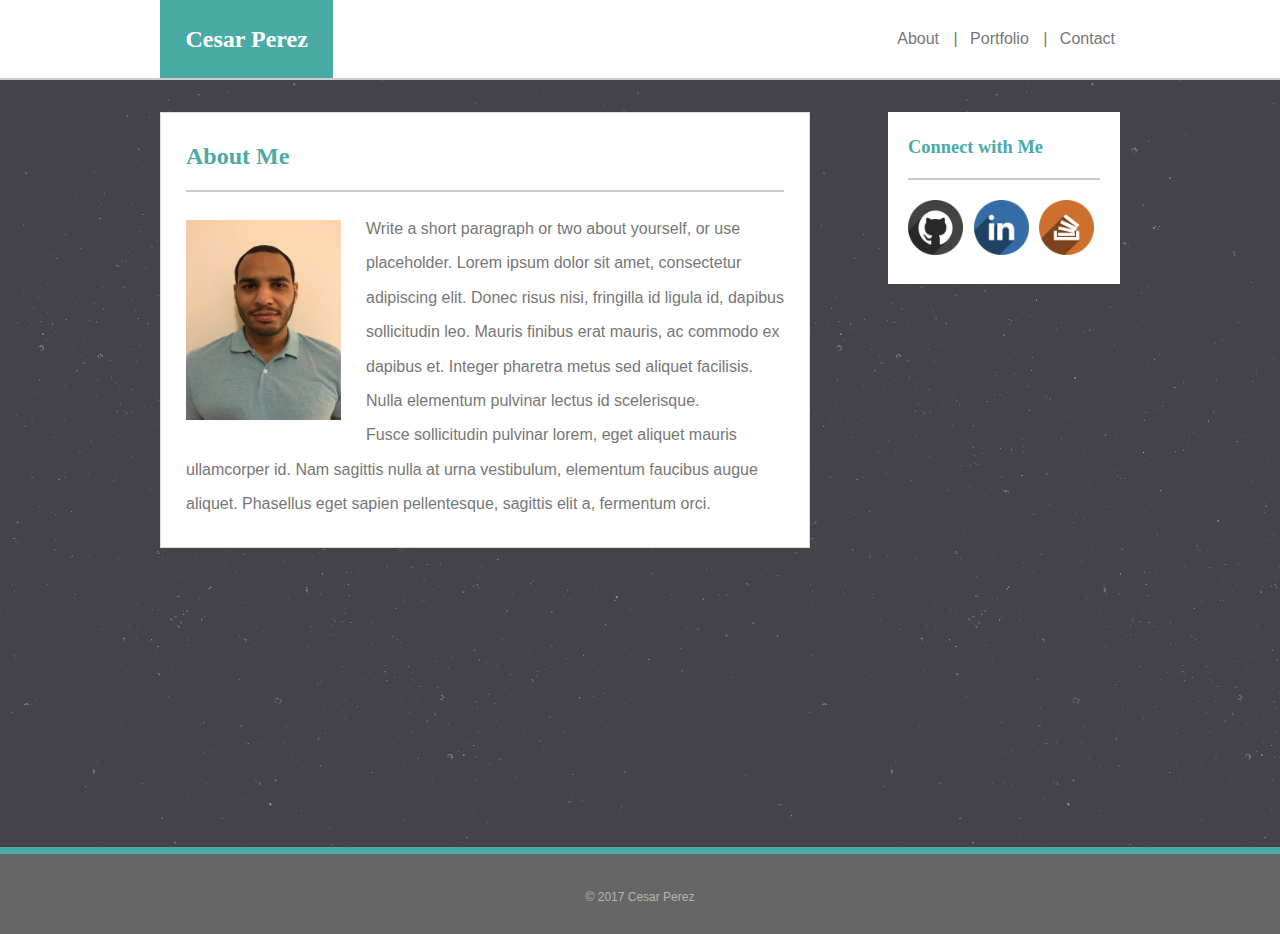
<file: index.html>
<!DOCTYPE html>
<html lang="en">
<head>
	<meta charset="UTF-8">
	<title>My Portfolio</title>

	<!-- link to CSS file -->
	<link rel="stylesheet" type="text/css" href="assets/css/style.css">
	<!-- link to reset CSS file -->
	<!-- <link rel="stylesheet" type="text/css" href="assets/css/reset.css"> -->
	
</head>

<body>

	<div class="header-container">

		<header class="header">

			<h1 id="header-name">Cesar Perez</h1>

			<ul id="header-menu">
				<li><a href="index.html">About</a></li>
				<li><a href="portfolio.html">Portfolio</a></li>
				<li><a href="contact.html">Contact</a></li>
			</ul>

		</header>
		
	</div>

	<div class="main-container clearfix">

		<div class="main-content">

			<h1 class="content-header">About Me</h1>

			<img id="bio-image" src="assets/images/Blue_short.jpg" alt="Cesar Perez" >

			<p>Write a short paragraph or two about yourself, or use placeholder. Lorem ipsum dolor sit amet, consectetur adipiscing elit. Donec risus nisi, fringilla id ligula id, dapibus sollicitudin leo. Mauris finibus erat mauris, ac commodo ex dapibus et. Integer pharetra metus sed aliquet facilisis. Nulla elementum pulvinar lectus id scelerisque.</p>

			<p>Fusce sollicitudin pulvinar lorem, eget aliquet mauris ullamcorper id. Nam sagittis nulla at urna vestibulum, elementum faucibus augue aliquet. Phasellus eget sapien pellentesque, sagittis elit a, fermentum orci.</p>

		</div>

		<div id="contact-info">
			
			<h2 class="contact-header">Connect with Me</h2>

			<img class="icons" src="assets/images/github_icon2.png">
			<img class="icons" src="assets/images/linkedin_icon2.png">
			<img class="icons" src="assets/images/stackoverflow_icon.png">

		</div>

	</div>

	<footer class="footer">

		<span id="footer-text">&copy; 2017 Cesar Perez</span>

	</footer>

</body>
</html>
</file>
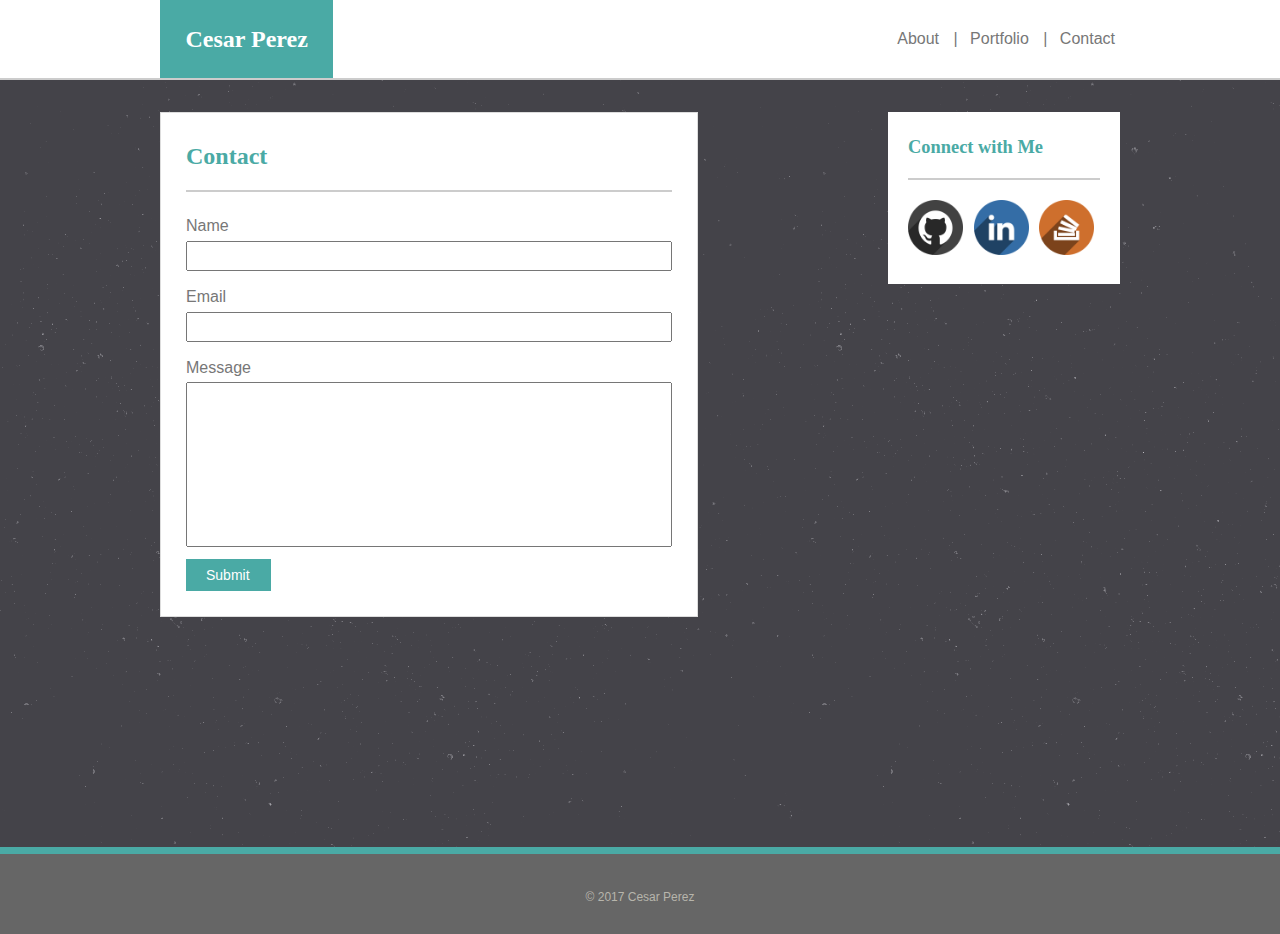
<file: contact.html>
<!DOCTYPE html>
<html lang="en">
<head>
	<meta charset="UTF-8">
	<title>Contact - My Portfolio</title>

	<!-- link to CSS file -->
	<link rel="stylesheet" type="text/css" href="assets/css/style.css">
	<!-- link to reset CSS file -->
	<!-- <link rel="stylesheet" type="text/css" href="assets/css/reset.css"> -->
	
</head>

<body>

	<div class="header-container">

		<header class="header">

			<h1 id="header-name">Cesar Perez</h1>

			<ul id="header-menu">
				<li><a href="index.html">About</a></li>
				<li><a href="portfolio.html">Portfolio</a></li>
				<li><a href="contact.html">Contact</a></li>
			</ul>

		</header>
		
	</div>

	<div class="main-container clearfix">

		<div class="main-content">

			<h1 class="content-header">Contact</h1>

			<p class="input-category">Name</p>
			<input id="name-box" type="text" name="name">

			<p class="input-category">Email</p> 
			<input id="email-box" type="text" name="email">

			<p class="input-category">Message</p>
			<input id="message-box" type="text" name="message">

			<a href="#" class="myButton">Submit</a>

		</div>

		<div id="contact-info">
			
			<h2 class="contact-header">Connect with Me</h2>

			<img class="icons" src="assets/images/github_icon2.png">
			<img class="icons" src="assets/images/linkedin_icon2.png">
			<img class="icons" src="assets/images/stackoverflow_icon.png">

		</div>

	</div>

	<footer class="footer">

		<span id="footer-text">&copy; 2017 Cesar Perez</span>

	</footer>

</body>

</html>
</file>
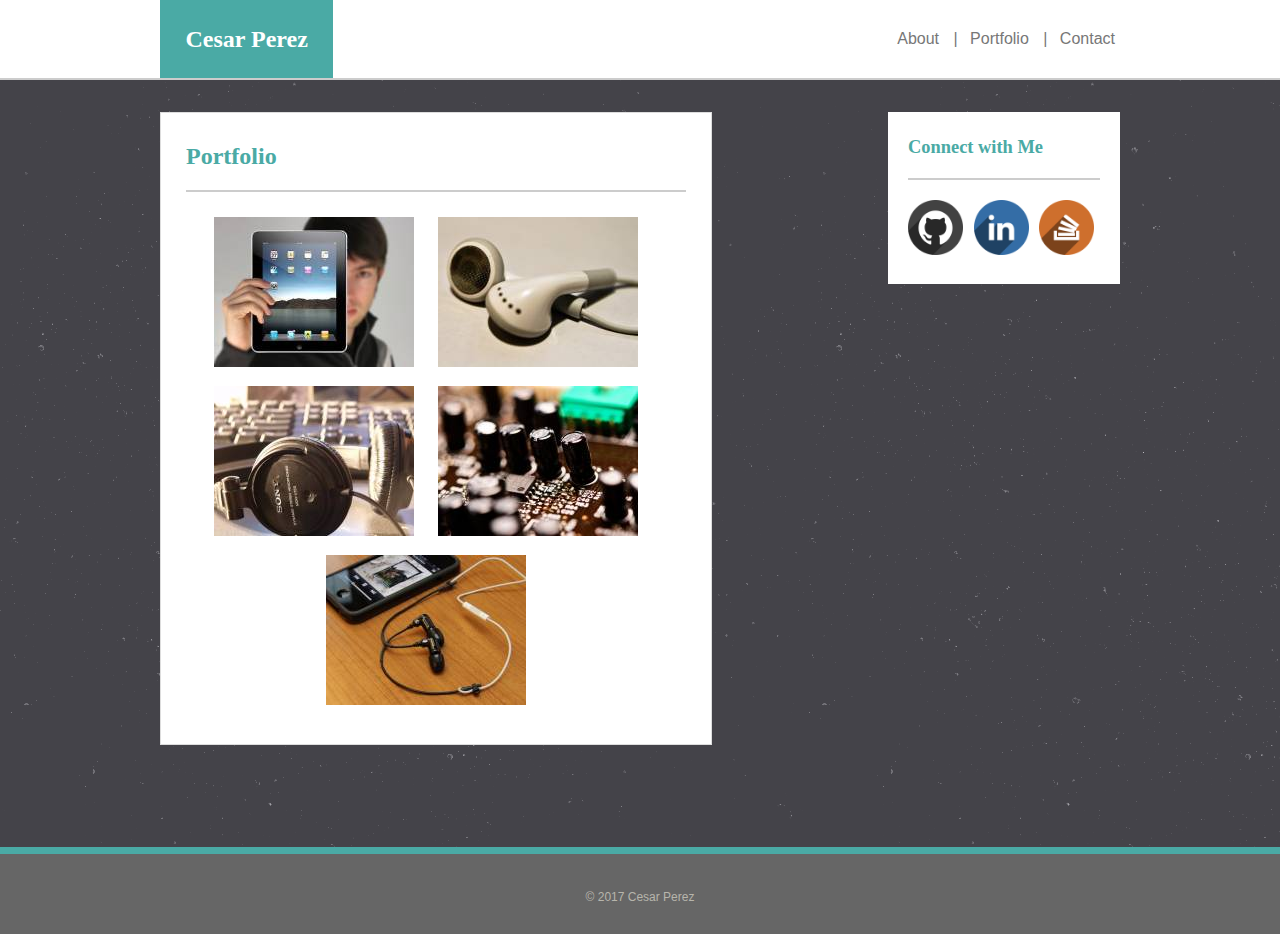
<file: portfolio.html>
<!DOCTYPE html>
<html lang="en">
<head>
	<meta charset="UTF-8">
	<title>Portfolio - My Portfolio</title>

	<!-- link to CSS file -->
	<link rel="stylesheet" type="text/css" href="assets/css/style.css">
	<!-- link to reset CSS file -->
	<!-- <link rel="stylesheet" type="text/css" href="assets/css/reset.css"> -->

</head>

<body>

	<div class="header-container">

		<header class="header">

			<h1 id="header-name">Cesar Perez</h1>

			<ul id="header-menu">
				<li><a href="index.html">About</a></li>
				<li><a href="portfolio.html">Portfolio</a></li>
				<li><a href="contact.html">Contact</a></li>
			</ul>

		</header>
		
	</div>

	<div class="main-container clearfix">

		<div class="main-content">

			<h1 class="content-header">Portfolio</h1>

			<div class="img-container">

				<img class="portfolio-img" src="assets/images/portfolio_img.jpg" />
				<img class="portfolio-img" src="assets/images/portfolio_img2.jpg" />
				<img class="portfolio-img" src="assets/images/portfolio_img3.jpg" />
				<img class="portfolio-img" src="assets/images/portfolio_img4.jpg" />
				<img class="portfolio-img" src="assets/images/portfolio_img5.jpg" />

			</div>
			
		</div>

		<div id="contact-info">
			
			<h2 class="contact-header">Connect with Me</h2>

			<img class="icons" src="assets/images/github_icon2.png">
			<img class="icons" src="assets/images/linkedin_icon2.png">
			<img class="icons" src="assets/images/stackoverflow_icon.png">

		</div>

	</div>

	<footer class="footer">

		<span id="footer-text">&copy; 2017 Cesar Perez</span>

	</footer>

</body>
</html>
</file>
<file: assets/css/style.css>
html {
  -webkit-box-sizing: border-box;
  -moz-box-sizing: border-box;
  box-sizing: border-box;
}
*, *:before, *:after {
  -webkit-box-sizing: inherit;
  -moz-box-sizing: inherit;
  box-sizing: inherit;
  margin: 0;
  padding: 0;
  }

body {
	font-family: 'Arial', 'Helvetica Neue', Helvetica, sans-serif;
	color: #777777;
	background-image: url("../images/stardust/stardust.png");
}

html, body {
	height: 100%;
	margin: 0;
}

h1, h2, h3{
	font-family: 'Georgia', Times, Times New Roman, serif;
}

h1 {
	background-color: #4aaaa5;
	color: #ffffff;
	font-size: 150%
}

h2, h3, h4, h5 {
	color: #4aaaa5;
	background-color: #ffffff;
	font-size: 115%;
}

p {
	line-height: 215%;
}

.header-container {
	width: 100%;
	max-height: 80px;
	border-bottom: 2px #cccccc solid;
	margin-bottom: 32px;
	background-color: #ffffff;
}

.header {
	max-width: 960px;
	height: 80px;
	margin: 0 auto;
}

#header-name {
	float: left;
	color: #ffffff;
	margin: 0;
	max-height: 78px;
	padding: 25.5px;
}

#header-menu {
	float: right;
	list-style-type: none;
	position: relative;
	top: 25px;
}

#header-menu li {
	display: inline-block;
	padding: 5px;
}

li + li:before {
	content: " | ";
	width: max-content;
	margin-right: 8px;
}

a {
	text-decoration: none;
	color: #777777;
}

.main-container {
	max-width: 960px;
	min-height: calc(100% - 80px);
	margin: 0 auto;

	/* Equal to height of footer */
	/* But also accounting for potential marging-bottom of last child */
	margin-bottom: -85px;
}

.main-content {
	border: 1px #dddddd solid;
	max-width: 650px;
	padding: 30px 25px 25px 25px;
	margin-bottom: 32px;
	float: left;
	background-color: #ffffff;
}

.img-container {
	text-align: center;
	max-width: 500px;
}
.content-header, .contact-header {
	color: #4aaaa5;
	background-color: #ffffff;
	border-bottom: 2px #cccccc solid;
	padding-bottom: 20px;
	margin-bottom: 20px;
}

#bio-image {
	float: left;
	margin: 8px 25px 0px 0px;
	width: 155px;
	height: 200px;
}

.portfolio-img {
	margin: 5px 20px 10px 0;
}

.input-category {
	line-height: 180%;
}

#name-box, #email-box, #message-box {
	width: 486px;
	margin-bottom: 12px;
	height: 30px;
}

#message-box {
	height: 165px;
}

.myButton {
	background-color:#4aaaa5;
	display:block;
	cursor:pointer;
	color:#ffffff;
	font-size:14px;
	width: 85px;
	padding:8px 20px;
	text-decoration:none;
}
/*.myButton:hover {
	background:-webkit-gradient(linear, left top, left bottom, color-stop(0.05, #4aaaa5), color-stop(1, #4aaaa5));
	background:-moz-linear-gradient(top, #4aaaa5 5%, #4aaaa5 100%);
	background:-webkit-linear-gradient(top, #4aaaa5 5%, #4aaaa5 100%);
	background:-o-linear-gradient(top, #4aaaa5 5%, #4aaaa5 100%);
	background:-ms-linear-gradient(top, #4aaaa5 5%, #4aaaa5 100%);
	background:linear-gradient(to bottom, #4aaaa5 5%, #4aaaa5 100%);
	filter:progid:DXImageTransform.Microsoft.gradient(startColorstr='#4aaaa5', endColorstr='#4aaaa5',GradientType=0);
	background-color:#4aaaa5;
}*/
.myButton:active {
	position:relative;
	top:5px;
}


#contact-info {
	max-width: 270px;
	float: right;
	padding: 25px 20px;
	background-color: #ffffff;

}

.icons {
	width: 55px;
	margin-right: 6px;
}

.clearfix:after {
	content: " ";
	visibility: hidden;
	display: block;
	height: 0;
	clear: both;
}

.footer {
	background-color: #666666;
	text-align: center;
	width: 100%;
	height: 87px;
	position: absolute;
	/*bottom: 0;*/
	border-top: 7px #4aaaa5 solid;
}

#footer-text {
	font-size: 0.75em;
	/*font-weight: bold;*/
	color: #B7B5AC;
	position: relative;
	top: 33px;
}
</file>
